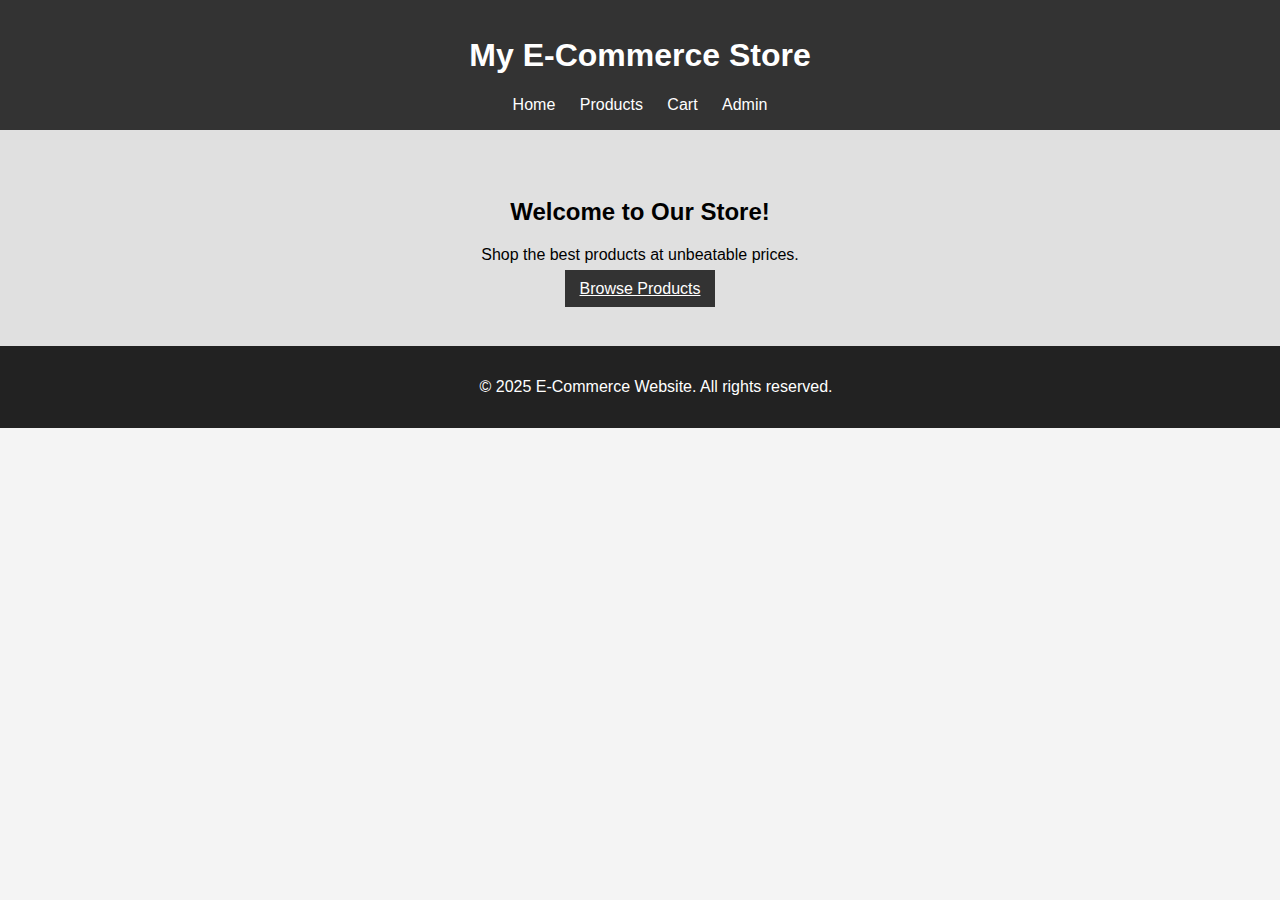
<file: index.html>
<!DOCTYPE html>
<html lang="en">
<head>
  <meta charset="UTF-8" />
  <meta name="viewport" content="width=device-width, initial-scale=1.0"/>
  <title>E-Commerce Website</title>
  <link rel="stylesheet" href="styles.css"/>
</head>
<body>
  <header>
    <h1>My E-Commerce Store</h1>
    <nav>
      <a href="index.html">Home</a>
      <a href="products.html">Products</a>
      <a href="cart.html">Cart</a>
      <a href="login.html">Admin</a>
    </nav>
  </header>

  <main>
    <section class="hero">
      <h2>Welcome to Our Store!</h2>
      <p>Shop the best products at unbeatable prices.</p>
      <a href="products.html" class="btn">Browse Products</a>
    </section>
  </main>

  <footer>
    <p>&copy; 2025 E-Commerce Website. All rights reserved.</p>
  </footer>
</body>
</html>
</file>
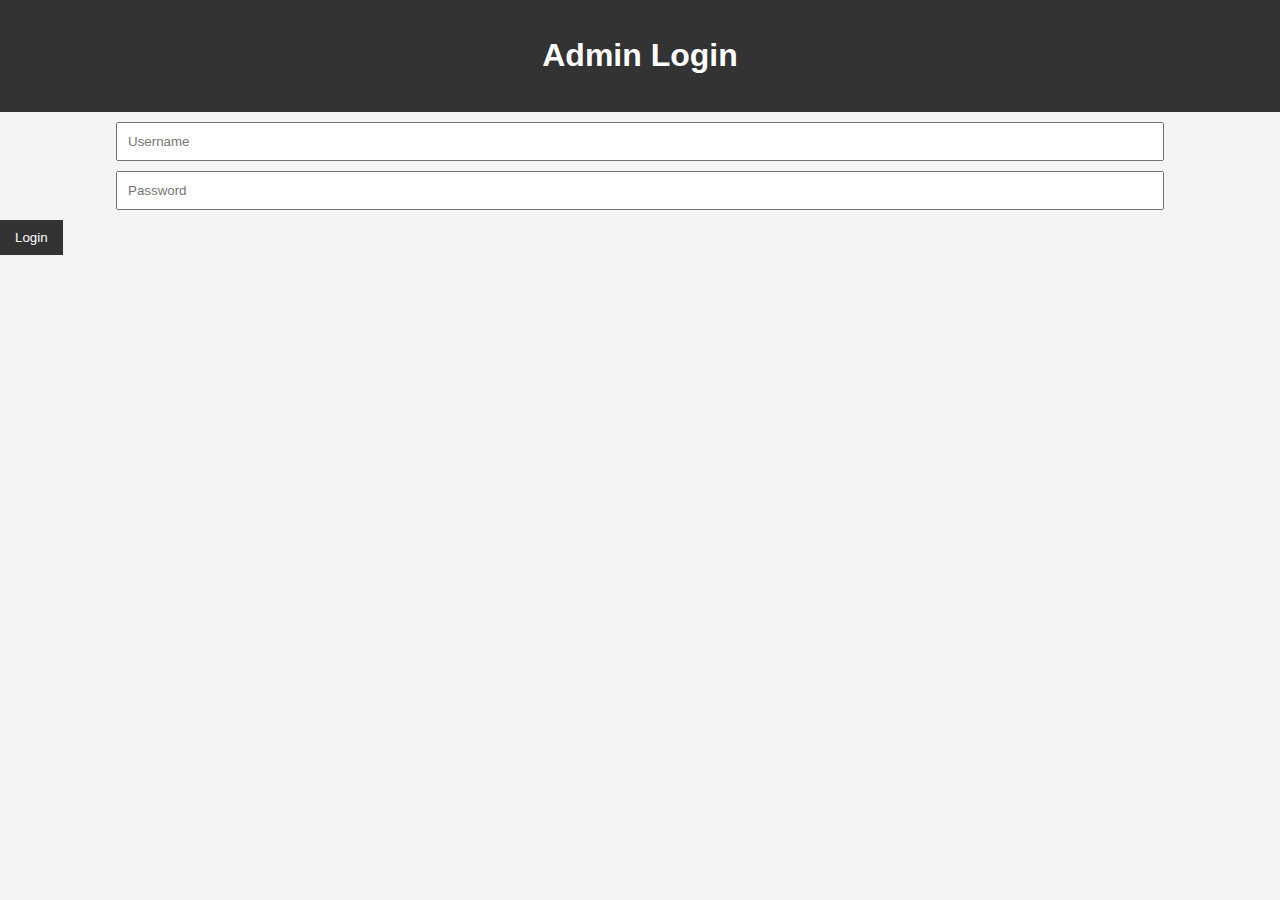
<file: login.html>
<!DOCTYPE html>
<html lang="en">
<head>
  <meta charset="UTF-8"/>
  <meta name="viewport" content="width=device-width, initial-scale=1.0"/>
  <title>Admin Login</title>
  <link rel="stylesheet" href="styles.css"/>
</head>
<body>
  <header>
    <h1>Admin Login</h1>
  </header>

  <main>
    <section class="login">
      <input type="text" id="username" placeholder="Username" />
      <input type="password" id="password" placeholder="Password" />
      <button onclick="login()">Login</button>
    </section>
  </main>

  <script>
    function login() {
      const user = document.getElementById("username").value;
      const pass = document.getElementById("password").value;
      if (user === "admin" && pass === "admin123") {
        window.location.href = "admin.html";
      } else {
        alert("Invalid credentials!");
      }
    }
  </script>
</body>
</html>
</file>
<file: styles.css>
body {
  font-family: Arial, sans-serif;
  margin: 0;
  padding: 0;
  background: #f4f4f4;
}

header {
  background: #333;
  color: white;
  padding: 1rem;
  text-align: center;
}

nav a {
  color: white;
  margin: 0 10px;
  text-decoration: none;
}

.hero {
  text-align: center;
  padding: 3rem;
  background: #e0e0e0;
}

.products {
  display: flex;
  flex-wrap: wrap;
  justify-content: center;
  gap: 1rem;
  padding: 2rem;
}

.product {
  background: white;
  padding: 1rem;
  border: 1px solid #ddd;
  width: 200px;
  text-align: center;
}

button, .btn {
  background-color: #333;
  color: white;
  border: none;
  padding: 10px 15px;
  cursor: pointer;
}

.login input {
  display: block;
  margin: 10px auto;
  padding: 10px;
  width: 80%;
}

footer {
  background: #222;
  color: white;
  text-align: center;
  padding: 1rem;
  position: relative;
  bottom: 0;
  width: 100%;
}
</file>
